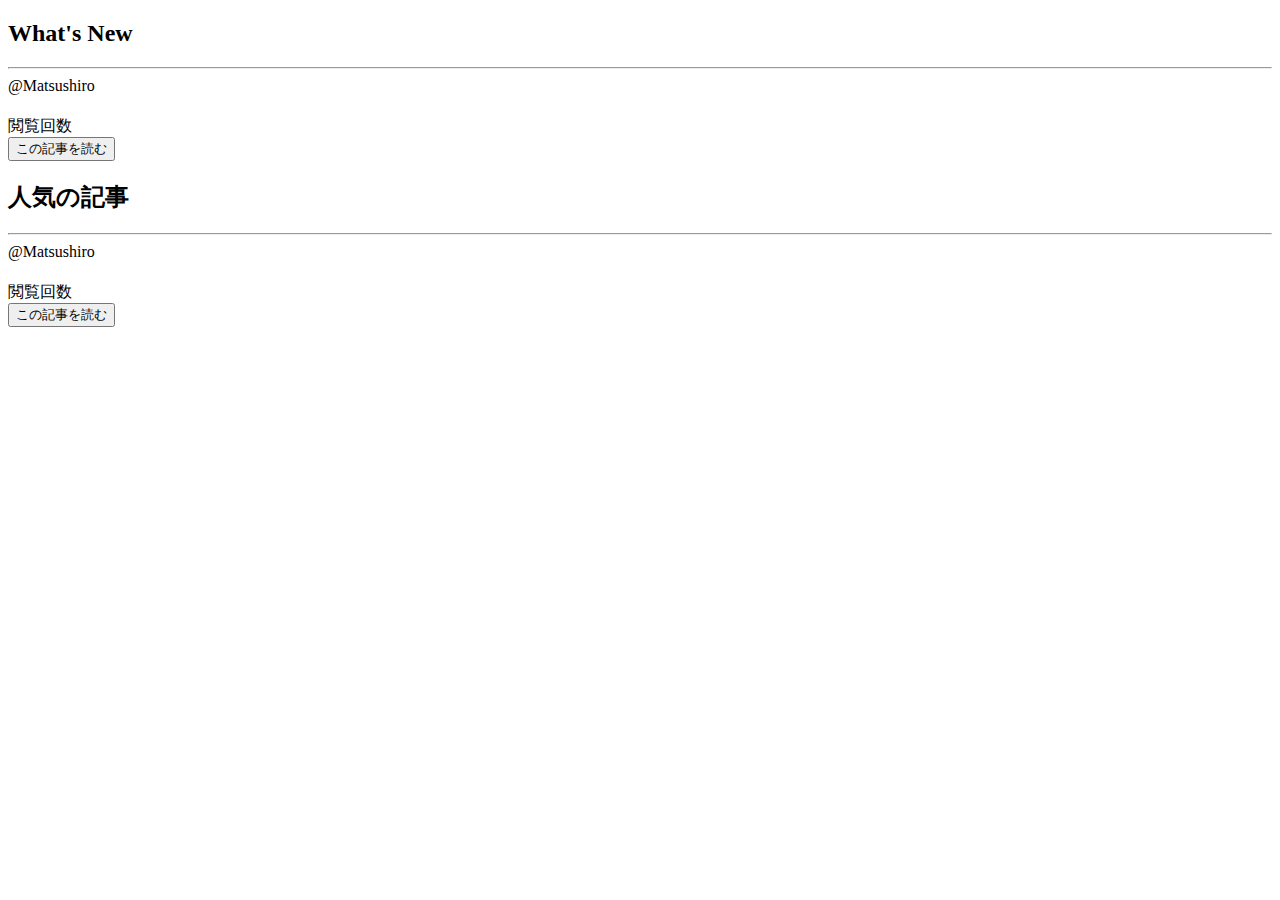
<file: src/main/resources/templates/index.html>
<!DOCTYPE html>
<html xmlns:th="http://www.thymeleaf.org">
<!-- 共通headで置き換える タイトルは()内に第一引数-->
<head th:replace="common :: meta_header('ゲーム攻略記事/TOP',~{::link},~{::script})">
    <!-- (2)このページ固有で読み込むCSS/JS -->
<!--    <link rel="stylesheet" th:href="@{/css/mainstyle.css}" />-->
<!--    <script></script>-->
</head>

<body>
    <div class="wrapper">

        <!--↓共通headerの呼び出し-->
        <div th:replace="common :: header"></div>

        <div class="container">
            <div class="new_items">
                <!-- ↓新着記事の記載部分 -->
                <h2>What's New</h2>
                <hr>
                <article class="toppostitem" th:each="blogs: ${blogsDate}">
                    <span class="toppostid">@Matsushiro</span>
                    <div class="toppostdate"><p th:text="${#dates.format(blogs.createdDate, 'yyyy/MM/dd')}"></p></div>
                    <h4 class="topposttittle"><p th:text="${blogs.title}"></p></h4>
                    <div class="toppostcontents"><p th:text="${blogs.text}"></p></div>
                    <div class="between df">
                    <div class="toppostview">閲覧回数 <span th:text="${blogs.viewCount}"></span></div>
                    <div class="toppostbutton"><button><a th:href="@{'/blog/' + ${blogs.id}}" >この記事を読む</a></button></div>
                    </div>
                </article>

             <!-- ↓新着記事の記載部分 -->
            <div class="popularity">
                <h2>人気の記事</h2>
                <hr>
                <article class="toppostitem" th:each="blogs: ${blogs}">
                    <span class="toppostid">@Matsushiro</span>
                    <div class="toppostdate"><p th:text="${#dates.format(blogs.createdDate, 'yyyy/MM/dd')}"></p></div>
                    <h4 class="topposttittle"><p th:text="${blogs.title}"></p></h4>
                    <div class="toppostcontents"><p th:text="${blogs.text}"></p></div>
                    <div class="between df">
                    <div class="toppostview">閲覧回数 <span th:text="${blogs.viewCount}"></span></div>
                    <div class="toppostbutton"><button><a th:href="@{'/blog/' + ${blogs.id}}" >この記事を読む</a></button></div>
                    </div>
                </article>
            </div>
        </div>
    </div>
    <!--↓の</div>は必要です。--->
    </div>
    <div class="up_top"><a href="#"><i class="fa-solid fa-arrow-up-from-bracket fa-stack-2x"></i></a></div>

    <!--共通headの呼び出し-->
    <div th:replace="common :: footer"></div>
</body>
</html>
</file>
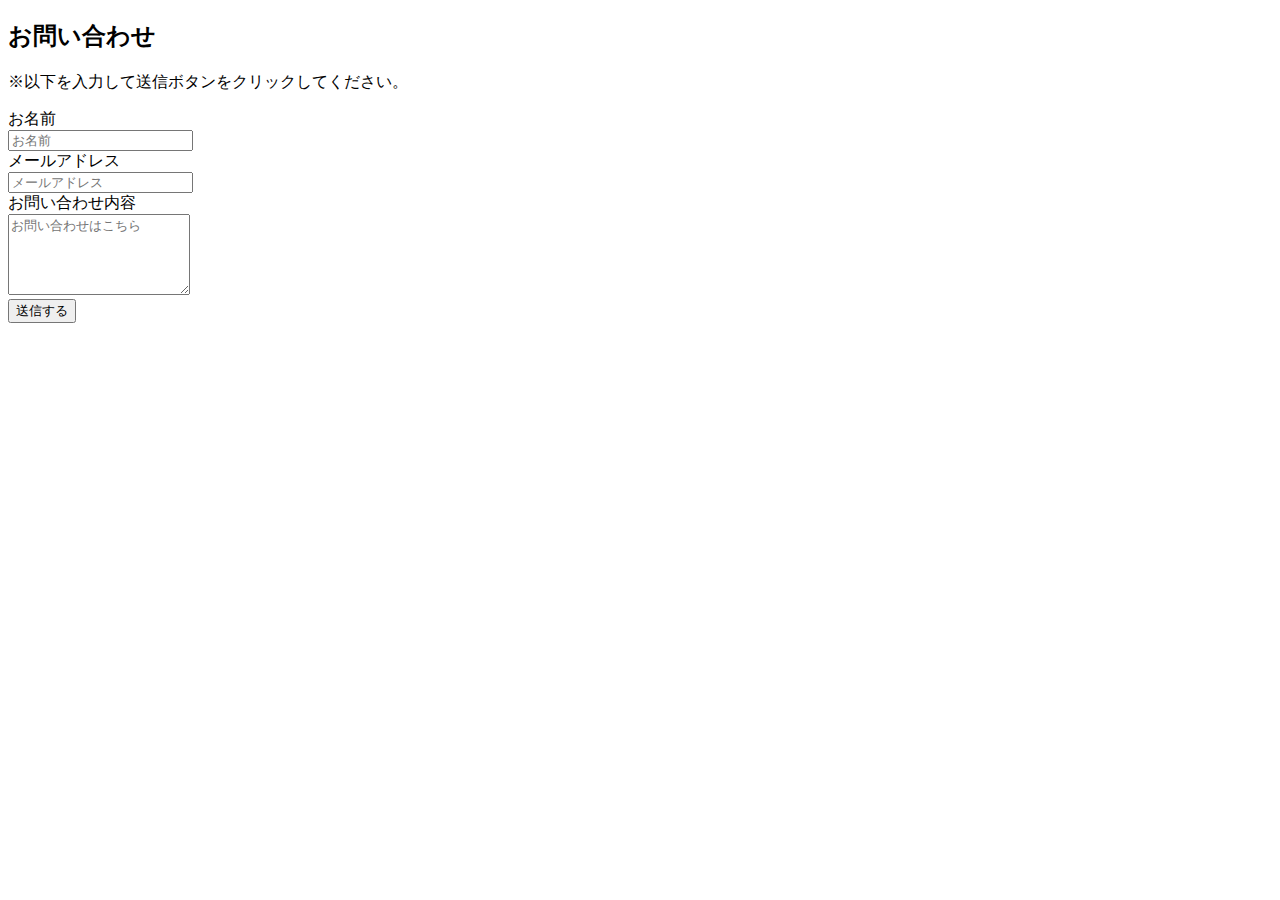
<file: src/main/resources/templates/contactform.html>
<!DOCTYPE html>
<html xmlns:th="http://www.thymeleaf.org">
<!-- 共通headで置き換える タイトルは()内に第一引数-->
<head th:replace="common :: meta_header('ゲーム攻略記事/TOP',~{::link},~{::script})">
    <!-- (2)このページ固有で読み込むCSS/JS -->
    <!--  <script src="https://ajax.googleapis.com/ajax/libs/jquery/3.7.1/jquery.min.js"></script>-->
<!--    <script src="https://code.jquery.com/jquery-3.5.1.min.js"></script>-->
    <!--    <link rel="stylesheet" th:href="@{/css/mainstyle.css}" />-->
    <!--    <script></script>-->
</head>

<body>
<div class="wrapper">

    <!--↓共通headerの呼び出し-->
    <div th:replace="common :: header"></div>

    <div class="container">
        <div class="contact_form">
            <h2>お問い合わせ</h2>
            <!--    <div class="center_wrap">-->
            <div class="input_form">
                <p>※以下を入力して送信ボタンをクリックしてください。</p>
                <form name="contactform" id="contactform" role="form">
                    <div class="form_wrap">
                        <label for="inputName" class="form_input">お名前</label>
                        <div class="form_item">
                            <input type="text" class="form-control" name="name" placeholder="お名前" value="">
                        </div>
                    </div>
                    <div class="form_wrap">
                        <label for="inputEmail" class="form_input">メールアドレス</label>
                        <div class="form_item">
                            <input type="email" class="form-control" name="email" placeholder="メールアドレス" value="">
                        </div>
                    </div>
                    <div class="form_wrap">
                        <label for="inputMessage" class="form_input">お問い合わせ内容</label>
                        <div class="form_item">
                                <textarea class="form-control" name="message" rows="5" placeholder="お問い合わせはこちら"></textarea>
                        </div>
                    </div>
                    <div class="form_wrap">
                        <button type="submit" name="btnSubmit" class="" id="btnSend">送信する</button>
                    </div>
                </form>
            </div>
        </div>
    </div>
    <!--  </div>-->

</div>
<div class="up_top"><a href="#"><i class="fa-solid fa-arrow-up-from-bracket fa-stack-2x"></i></a></div>

<!--共通headの呼び出し-->
<div th:replace="common :: footer"></div>
<script type="text/javascript">
        $(document).ready(function () {
            $('#btnSend').click(function () {
                $("#btnSend").prop("disabled", true);
                // フォームのデータをJSONに変換
                var rawData = $('#contactform').serializeArray();
                var data = {};
                jQuery.each(rawData, function (i, e) {
                    data[e.name] = e.value;
                });
                // Ajaxを使ってメールを送信
                $.ajax({
                    type: "POST",
                    url: "./sendmail",
                    dataType: "json",
                    data: JSON.stringify(data),
                    contentType: 'application/json',
                    scriptCharset: 'utf-8',
                    success: function (outdata, dataType) {
                        if (outdata[0] == "OK") alert("メール送信しました");
                        $("#btnSend").prop("disabled", false);
                    },
                    error: function (XMLHttpRequest, textStatus, errorThrown) {
                        alert("Error : " + errorThrown);
                        $("#btnSend").prop("disabled", false);
                    }
                });
            });
        });
    </script>
</body>

</html>
</file>
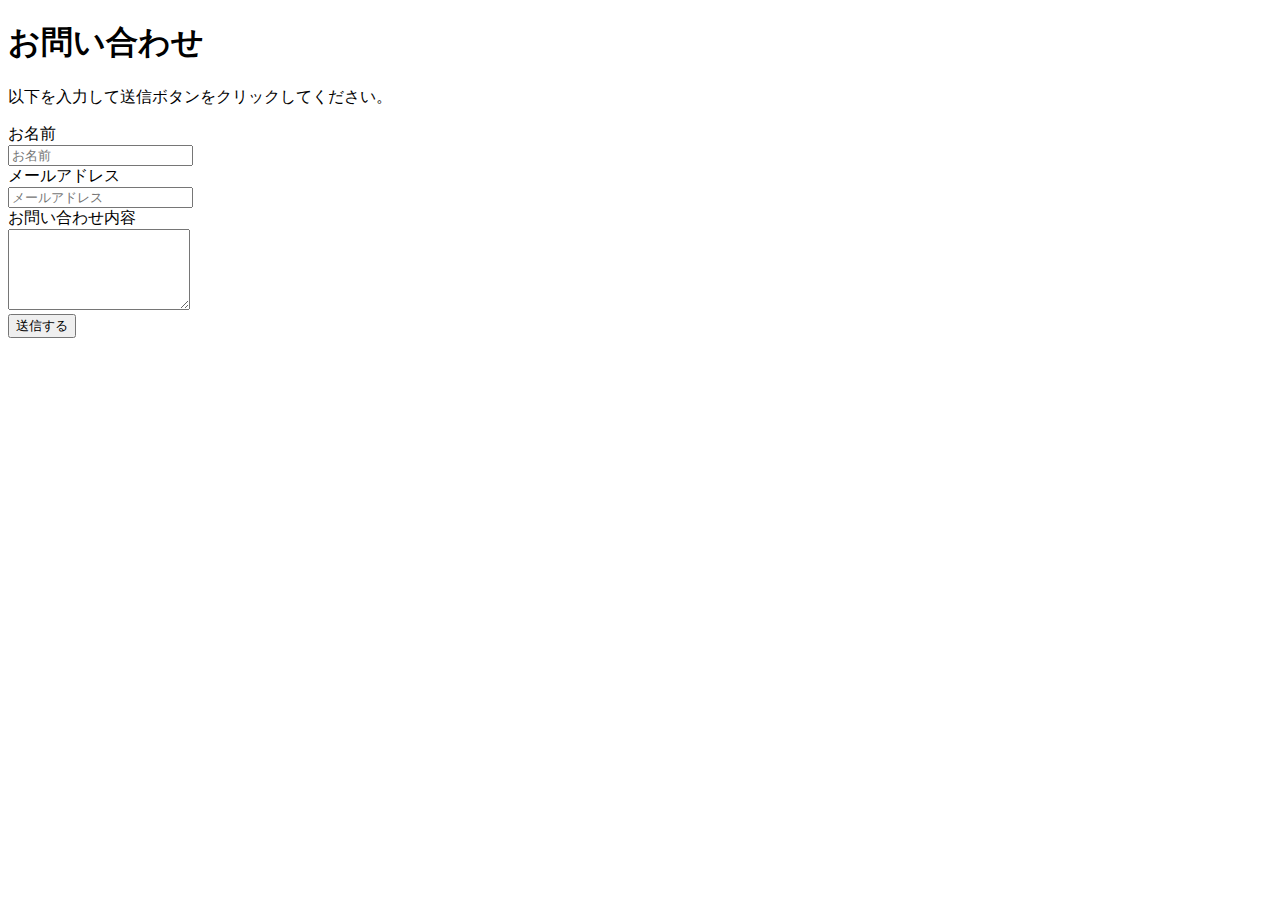
<file: src/main/resources/templates/contactform3.html>
<!DOCTYPE html>
<html xmlns:th="http://www.thymeleaf.org">
<!-- 共通headで置き換える タイトルは()内に第一引数-->
<head th:replace="common :: meta_header('ゲーム攻略記事/TOP',~{::link},~{::script})">
  <!-- (2)このページ固有で読み込むCSS/JS -->
  <script src="https://ajax.googleapis.com/ajax/libs/jquery/3.7.1/jquery.min.js"></script>
  <!--  <script src="https://code.jquery.com/jquery-3.5.1.min.js"></script>-->
  <!--  <script th:src="@{/webjars/jquery/jquery.min.js}" defer></script>-->
  <!--    <link rel="stylesheet" th:href="@{/css/mainstyle.css}" />-->
  <!--    <script></script>-->
</head>

<body>
<div class="wrapper">

  <!--↓共通headerの呼び出し-->
  <div th:replace="common :: header"></div>

  <div class="container">
    <h1 class="pb-2 mt-4 mb-2 border-bottom border-primary">
      お問い合わせ
    </h1>
    <div>
      <p>以下を入力して送信ボタンをクリックしてください。</p>
      <form name="contactform" id="contactform" role="form">
        <div class="form-group">
          <!--          <label for="inputName" class="col-sm-3">お名前</label>-->
          お名前
          <div class="col-sm-9">
            <input type="text" class="form-control" name="name"
                   placeholder="お名前" value="">
          </div>
        </div>
        <div class="form-group">
          <!--          <label for="inputEmail" class="col-sm-3">メールアドレス</label>-->
          メールアドレス
          <div class="col-sm-9">
            <input type="email" class="form-control" name="email"
                   placeholder="メールアドレス" value="">
          </div>
        </div>
        <div class="form-group">
          <!--          <label for="inputMessage" class="col-sm-3">お問い合わせ内容</label>-->
          お問い合わせ内容
          <div class="col-sm-9">
            <textarea class="form-control" name="message" rows="5">
            </textarea>
          </div>
        </div>
        <div class="text-center">
          <button type="submit" name="btnSubmit"
                  class="btn btn-success" id="btnSend">送信する</button>
        </div>
      </form>
    </div>
  </div>
  <!--  </div>-->

</div>
<div class="up_top"><a href="#"><i class="fa-solid fa-arrow-up-from-bracket fa-stack-2x"></i></a></div>

<!--共通headの呼び出し-->
<div th:replace="common :: footer"></div>
<script type="text/javascript">
$(document).ready(function() {
$('#btnSend').click(function() {
$("#btnSend").prop("disabled", true);
// フォームのデータをJSONに変換
var rawData = $('#contactform').serializeArray();
var data = {};
jQuery.each(rawData, function(i, e) {
data[e.name] = e.value;
});
// Ajaxを使ってメールを送信
$.ajax({
type: "POST",
url: "./sendmail",
dataType: "json",
data: JSON.stringify(data),
contentType: 'application/json',
scriptCharset: 'utf-8',
success: function(outdata, dataType) {
if (outdata[0] == "OK") alert("メール送信しました");
$("#btnSend").prop("disabled", false);
},
error: function(XMLHttpRequest, textStatus, errorThrown) {
alert("Error : " + errorThrown);
$("#btnSend").prop("disabled", false);
}
});
});
});
</script>
</body>
</html>
</file>
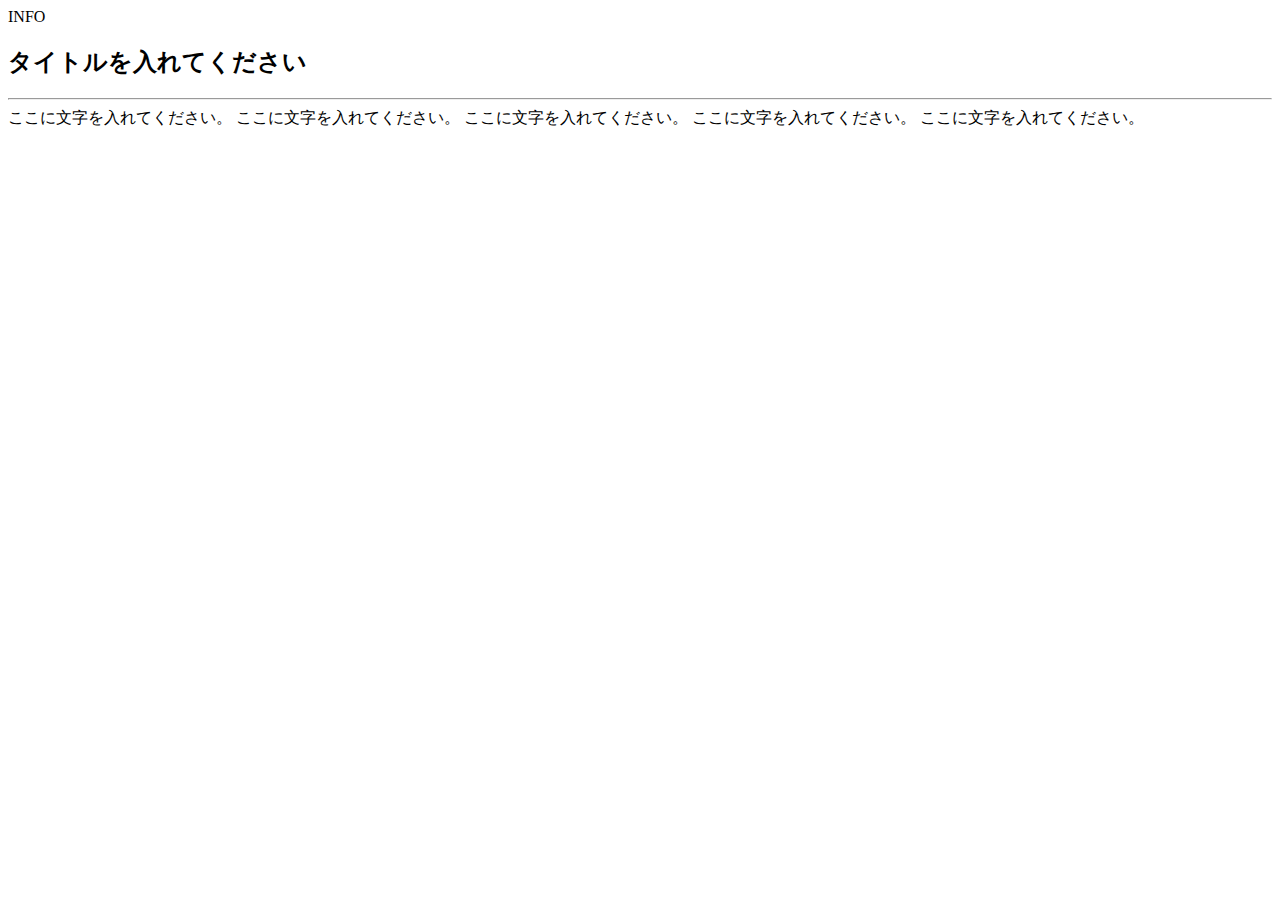
<file: src/main/resources/templates/demopage.html>
<html xmlns:th="http://www.thymeleaf.org">
<!-- 共通headで置き換える タイトルは()内に第一引数-->

<head th:replace="common :: meta_header('ゲーム攻略記事/ブログ投稿',~{::link},~{::script})">
  <!-- (2)このページ固有で読み込むCSS/JS -->
  <!--    <link rel="stylesheet" th:href="@{/css/mainstyle.css}" />-->
  <!--    <script></script>-->
</head>

<body>
<div class="wrapper">

  <!--↓共通headerの呼び出し-->
  <div th:replace="common :: header"></div>

  <div class="container">
    <!-- infoページの印 -->
    <div class="info_header">INFO</div>
    <div class="new_items">
      <div class="center_wrap">

      </div>
      <h2>タイトルを入れてください</h2>
      <hr>
      <div class="input_text">
        ここに文字を入れてください。
        ここに文字を入れてください。
        ここに文字を入れてください。
        ここに文字を入れてください。
        ここに文字を入れてください。
      </div>
    </div>
  </div>
  　<!--共通headの呼び出し-->
  　<div th:replace="common :: footer"></div>
</div>
</body>
</file>
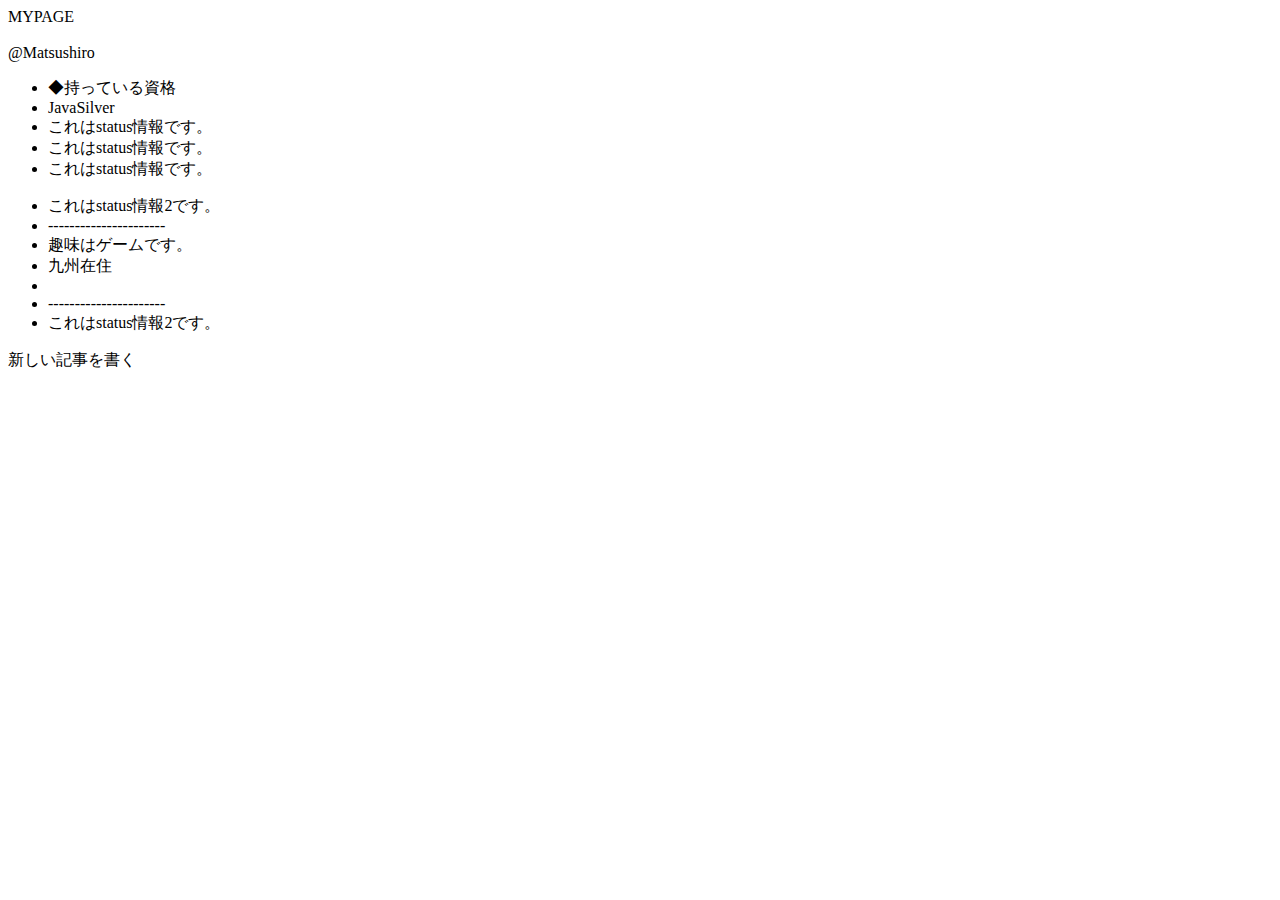
<file: src/main/resources/templates/mypage.html>
<!DOCTYPE html>
<html xmlns:th="http://www.thymeleaf.org">
<!-- 共通headで置き換える タイトルは()内に第一引数-->

<head th:replace="common :: meta_header('ゲーム攻略記事/MYPAGE',~{::link},~{::script})">
    <!-- (2)このページ固有で読み込むCSS/JS -->
    <!--    <link rel="stylesheet" th:href="@{/css/mainstyle.css}" />-->
    <!--    <script></script>-->
</head>

<body>
<div class="wrapper">

    <!--↓共通headerの呼び出し-->
    <div th:replace="common :: header"></div>

    <!--↓MainContents-->
    <div class="container">
        <div class="mypage_header">MYPAGE</div>
        <!-- <div class="post_header">新しい記事を書く</div> -->
        <div class="input_text">
            <div class="new_items">
                <div class="info_wrap">
                    <div class="mypage_info">
                        <div class="w3columns">
                            <!--アバター画像-->
                            <div class="user_avatar">
                                <img th:src="@{/images/avatar.png}">
                            </div>
                            <!--usernameの表示-->
                            <span class="mypage_username">@Matsushiro</span>
                        </div>
                        <div class="w3columns">
                            <!--プロフィール１-->
                            <div class="user_status1">
                                <ul>
                                    <li>◆持っている資格</li>
                                    <li>JavaSilver</li>
                                    <li>これはstatus情報です。</li>
                                    <li>これはstatus情報です。</li>
                                    <li>これはstatus情報です。</li>
                                </ul>
                            </div>
                        </div>
                        <div class="w3columns">
                            <!--プロフィール２-->
                            <div class="user_status2">
                                <ul>
                                    <li>これはstatus情報2です。</li>
                                    <li>----------------------</li>
                                    <li>趣味はゲームです。</li>
                                    <li>九州在住</li>
                                    <li></li>
                                    <li>----------------------</li>
                                    <li>これはstatus情報2です。</li>
                                </ul>
                            </div>
                        </div>
                    </div>
                </div>

                <div class="center_wrap">
                    <div class="box400">
                        <a th:href="@{/postblog}" class="tdnone">
                            <div class="write_blog">新しい記事を書く</div>
                        </a>
                    </div>
                </div>
            </div>
        </div>
    </div>
</div>

<!--↓上に戻るアイコン-->
<div class="up_top"><a href="#"><i class="fa-solid fa-arrow-up-from-bracket fa-stack-2x"></i></a></div>

<!--共通headの呼び出し-->
<div th:replace="common :: footer"></div>
</body>

</html>
</file>
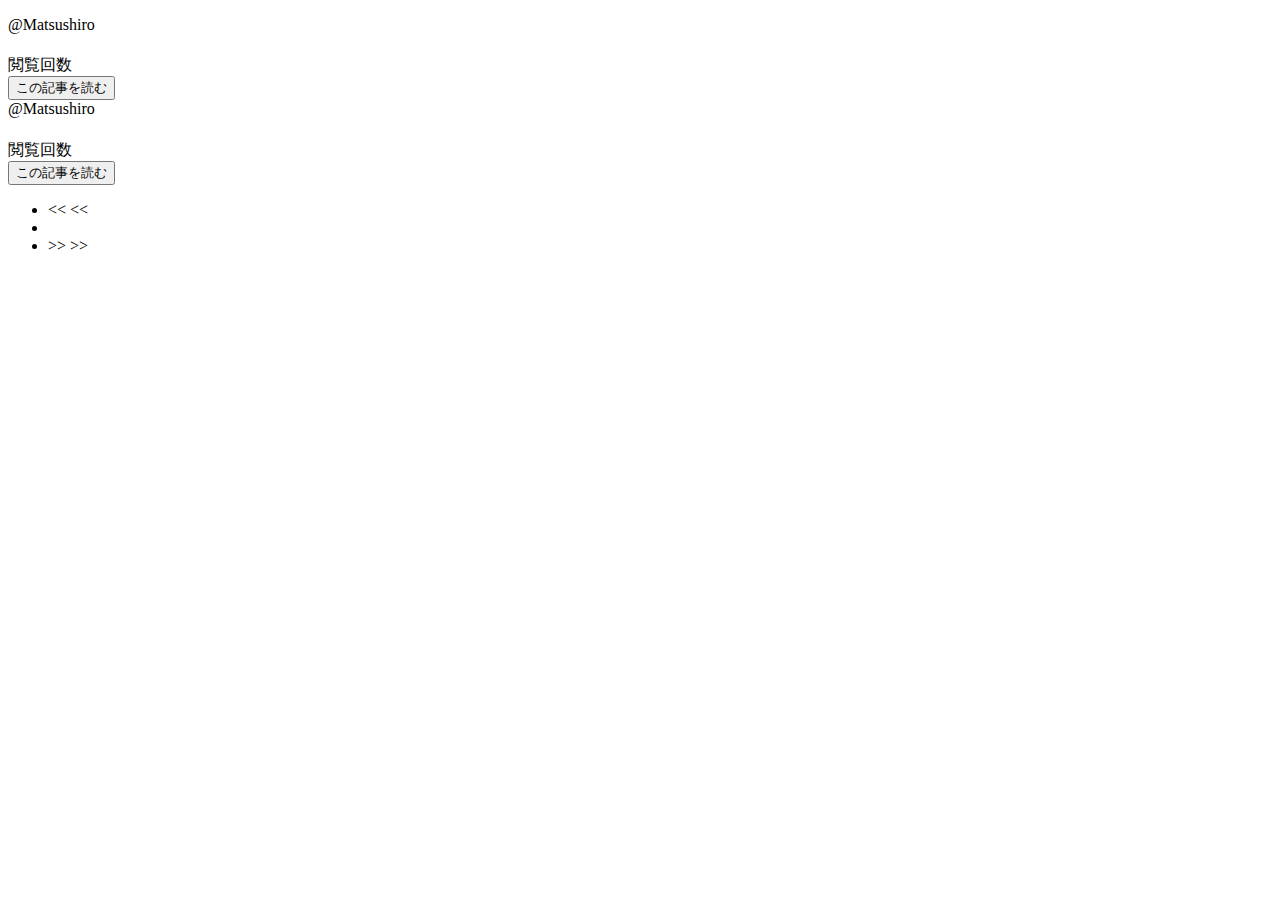
<file: src/main/resources/templates/search.html>
<!DOCTYPE html>
<html xmlns:th="http://www.thymeleaf.org">
<!-- 共通headで置き換える タイトルは()内に第一引数-->

<head th:replace="common :: meta_header('ゲーム攻略記事/検索',~{::link},~{::script})">
    <!-- (2)このページ固有で読み込むCSS/JS -->
    <!--    <link rel="stylesheet" th:href="@{/css/mainstyle.css}" />-->
    <!--    <script></script>-->
</head>

<body>
<div class="wrapper">

    <!--↓共通headerの呼び出し-->
    <div th:replace="common :: header"></div>
    <div class="container">
        <!--↓記事が無かった時の記載-->
        <p th:text="${empty}"></p>
        <article class="toppostitem" th:each="blogs: ${blogs}">
            <span class="toppostid">@Matsushiro</span>
            <div class="toppostdate">
                <p th:text="${blogs.createdDate}"></p>
            </div>
            <h4 class="topposttittle">
                <p th:text="${blogs.title}"></p>
            </h4>
            <div class="toppostcontents">
                <p th:text="${blogs.text}"></p>
            </div>
            <div class="between df">
                <div class="toppostview">閲覧回数 <span th:text="${blogs.viewCount}"></span></div>
                <div class="toppostbutton"><button><a th:href="@{'/blog/' + ${blogs.id}}">この記事を読む</a></button></div>
            </div>
        </article>
        <!--↑記事が無かった時の記載-->


        <article class="toppostitem" th:each="items: ${items}">
            <span class="toppostid">@Matsushiro</span>
            <!--            <div class="toppostdate"><p th:text="${blogs.createdDate}"></p></div>-->
            <div class="toppostdate">
                <p th:text="${#dates.format(items.createdDate, 'yyyy/MM/dd')}"></p>
            </div>
            <h4 class="topposttittle">
                <p th:text="${items.title}"></p>
            </h4>
            <div class="toppostcontents">
                <p th:text="${items.text}"></p>
            </div>
            <div class="between df">
                <div class="toppostview">閲覧回数 <span th:text="${items.viewCount}"></span></div>
                <div class="toppostbutton"><button><a th:href="@{'/blog/' + ${items.id}}">この記事を読む</a></button></div>
            </div>
        </article>

        <!-- ページングstart -->
        <ul class="paging">
            <li class="frontpg">
                <span th:if="${pages.first}">&lt;&lt;</span>
                <a th:if="${not pages.first}" th:href="@{/search(page=0)}+@{&search=__${title}__}">&lt;&lt;</a>
            </li>
            <li th:each="i:${#numbers.sequence(0, pages.totalPages-1)}">
                <!--            <li th:each="i:${#numbers.sequence(0, pages,totalPages-1)}">-->
                <span th:if="${i}==${pages.number}" th:text="${i+1}"></span>
                <a th:if="${i}!=${pages.number}" th:href="@{/search(page=${i})}+@{&search=__${title}__}">
                    <span th:text="${i+1}"></span>
                </a>
            </li>
            <li class="backpg">
                <span th:if="${pages.last}">&gt;&gt;</span>
                <a th:if="${not pages.last}"
                   th:href="@{/search(page=(${pages.totalPages}-1))}+@{&search=__${title}__}">&gt;&gt;</a>
            </li>
        </ul>
        <!-- ページングend -->
    </div>
</div>
<!--共通headの呼び出し-->
<div th:replace="common :: footer"></div>
</body>

</html>
</file>
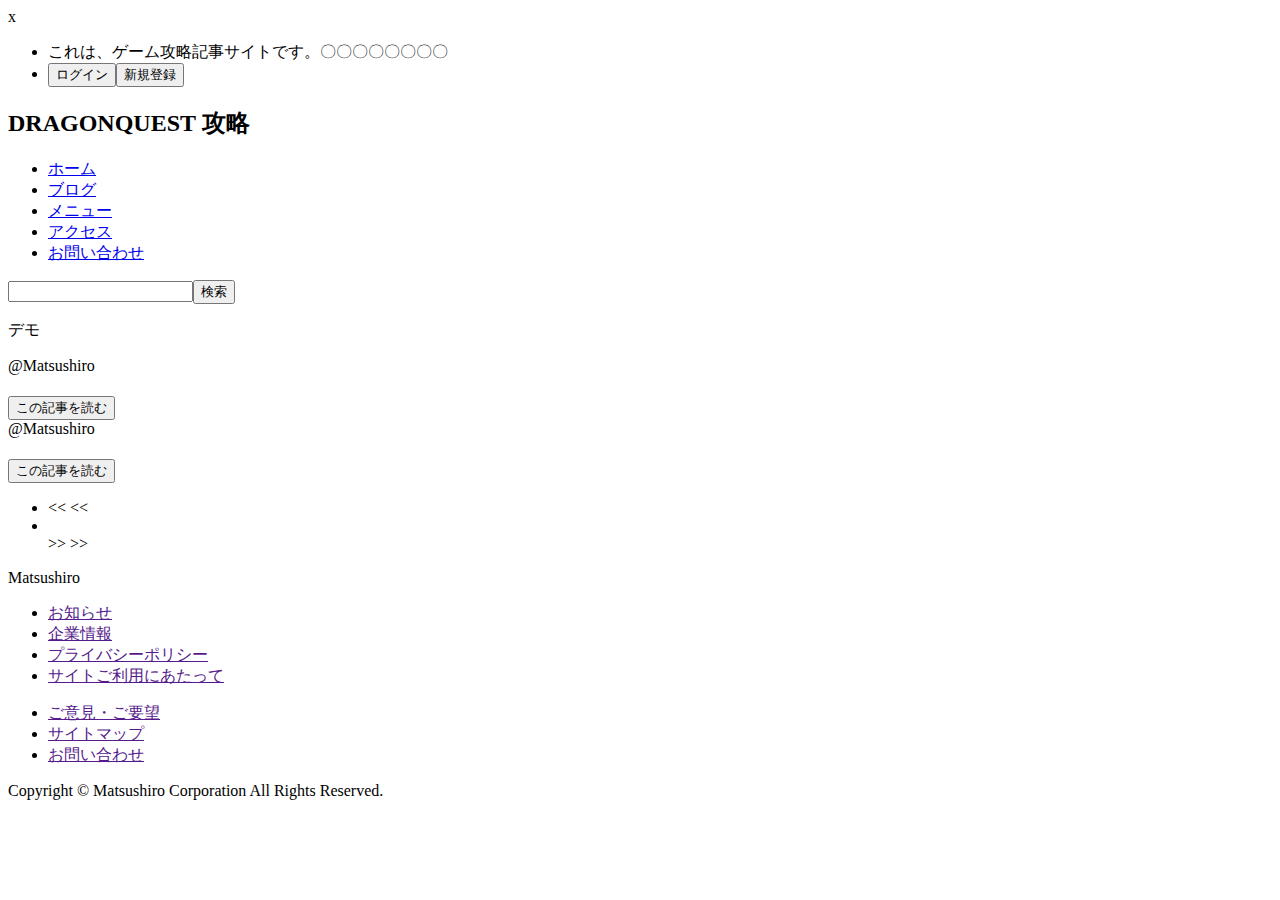
<file: src/main/resources/templates/search2.html>
<!DOCTYPE html>
<html xmlns:th="http://www.tyhmeleaf.org">

<head>
    <meta charset="UTF-8">
    <meta name="viewport" content="width=device-width, initial-scale=1.0">
    <title>ゲーム攻略記事</title>
    <link th:href="@{/mainstyle.css}" rel="stylesheet">
    <link th:href="@{/sanitize.css}" rel="stylesheet">
</head>

<body>
<div class="wrapper">

    <head>
        <div class="topheader">
            x
            <div class="wide_wrapper">
                <ul>
                    <li>これは、ゲーム攻略記事サイトです。〇〇〇〇〇〇〇〇</li>
                    <li class="top_login"><button>ログイン</button><button>新規登録</button></li>
                </ul>
            </div>
        </div>
        <div class="mainheader">
            <h2 class="top">DRAGONQUEST 攻略</h2>
        </div>
        <!-- <div class="topmenu">
            <ul class="nav">
                <li><a href="">home</a></li>
                <li><a href="">about</a></li>
                <li><a href="">items</a></li>
                <li><a href="">news</a></li>
                <li><a href="">contact</a></li>
            </ul>
        </div> -->

        <div class="topmenu">
            <nav id="g_navi">
                <ul>
                    <li><a href="/index">ホーム</a></li>
                    <li><a href="/postblog">ブログ</a></li>
                    <li><a href="/menu">メニュー</a></li>
                    <li><a href="/access">アクセス</a></li>
                    <li><a href="/contact">お問い合わせ</a></li>
                </ul>
            </nav>
        </div>
    </head>
    <div class="topsearth">

        <form action="/search">
            <!--            <label>新着順</label><input type="radio" name="order" value="新着順" checked>-->
            <!--            <label>人気順</label><input type="radio" name="order" value="人気順">-->
            <input type="text" id="search" name="search" size="20" /><button>検索</button>
            <!--            <label>AND検索</label><input type="radio" name="keyword" value="AND" checked>-->
            <!--            <label>OR検索</label><input type="radio" name="keyword" value="OR">-->
            <!--            <label>NOT検索</label><input type="radio" name="keyword" value="NOT">-->
        </form>

    </div>

    <!-- <div class="maincontents"> -->

    <div class="container">

        <p>デモ</p>

        <!--        <article class="toppostitem" th:each="blog:${blogs}">-->
        <!--            <span class="toppostid">@Matsushiro</span>-->
        <!--            <div class="toppostdate"><p th:text="${blogs.get(0).createdDate}"></p></div>-->
        <!--            <h4 class="topposttittle"><p th:text="${blogs.get(0).title}"></p></h4>-->
        <!--            <div class="toppostcontents"><p th:text="${blogs.get(0).text}"></p></div>-->
        <!--            <a th:href="@{/blog/{id}(id=${blogs.get(0).id})}">この記事を読む</a>-->
        <!--        </article>-->
        <!-- type0start -->
        <p th:text="${empty}"></p>
        <article class="toppostitem" th:each="blogs: ${blogs}">
            <span class="toppostid">@Matsushiro</span>
            <div class="toppostdate"><p th:text="${blogs.createdDate}"></p></div>
            <h4 class="topposttittle"><p th:text="${blogs.title}"></p></h4>
            <div class="toppostcontents"><p th:text="${blogs.text}"></p></div>
            <div class="toppostbutton"><button><a th:href="@{/blog/{id}(id=${blogs.id})}">この記事を読む</a></button></div>
        </article>
        <!-- type0end -->


        <article class="toppostitem" th:each="items: ${items}">
            <span class="toppostid">@Matsushiro</span>
            <!--            <div class="toppostdate"><p th:text="${blogs.createdDate}"></p></div>-->
            <div class="toppostdate"><p th:text="${#dates.format(items.createdDate, 'yyyy/MM/dd')}"></p></div>
            <h4 class="topposttittle"><p th:text="${items.title}"></p></h4>
            <div class="toppostcontents"><p th:text="${items.text}"></p></div>
            <div class="toppostbutton"><button><a th:href="@{/blog/{id}(id=${items.id})}">この記事を読む</a></button></div>
        </article>



        <!--        デモstart-->

        <!--        <article class="toppostitem">-->
        <!--            <span class="toppostid">@Matsushiro</span>-->
        <!--            <div class="toppostdate">2023年09月04日</div>-->
        <!--            <h4 class="topposttittle">タイトルが表示</h4>-->
        <!--            <div class="toppostcontents">記事内容が100文字？が表示・・・</div>-->
        <!--            <div class="toppostbutton"><button>この記事を読む</button></div>-->
        <!--        </article>-->

        <!--        デモend-->

        <!-- ページングstart -->
        <ul class="paging">
            <li>
                <span th:if="${pages.first}">&lt;&lt;</span>
                <a th:if="${not pages.first}"
                   th:href="@{/search(page=0)}+@{&search=__${title}__}">&lt;&lt;</a>
            </li>
            <li th:each="i:${#numbers.sequence(0, pages.totalPages-1)}">
                <!--            <li th:each="i:${#numbers.sequence(0, pages,totalPages-1)}">-->
                <span th:if="${i}==${pages.number}" th:text="${i+1}"></span>
                <a th:if="${i}!=${pages.number}" th:href="@{/search(page=${i})}+@{&search=__${title}__}">
                    <span th:text="${i+1}"></span>
                </a>
            </li>
            <span th:if="${pages.last}">&gt;&gt;</span>
            <a th:if="${not pages.last}"
               th:href="@{/search(page=(${pages.totalPages}-1))}+@{&search=__${title}__}">&gt;&gt;</a>
            </li>
        </ul>
        <!-- ページングend -->




        <!--        <div class="pagination">-->
        <!--            前へ　１　２　３　・・・　最後へ-->
        <!--        </div>-->

        <!-- </div>   -->
    </div>
</div>
<footer>
    <div class="wide_wrapper">
        <div class="footer_logo">Matsushiro</div>
        <div class="footer_link">
            <div class="wrap">
                <div class="cal">
                    <ul class="footer_nav">
                        <li><a href="" target="_blank">お知らせ</a></li>
                        <li><a href="" target="_blank">企業情報</a></li>
                        <li><a href="" target="_blank">プライバシーポリシー</a></li>
                        <li><a href="" target="_blank">サイトご利用にあたって</a></li>
                    </ul>
                </div>
                <div class="cal">
                    <ul class="footer_nav">
                        <li><a href="" target="_blank">ご意見・ご要望</a></li>
                        <li><a href="" target="_blank">サイトマップ</a></li>
                        <li><a href="" target="_blank">お問い合わせ</a></li>
                    </ul>
                </div>
            </div>
        </div>
        <div class="copyright">Copyright © Matsushiro Corporation All Rights Reserved.</div>
    </div>
</footer>
</body>
</html>
</file>
